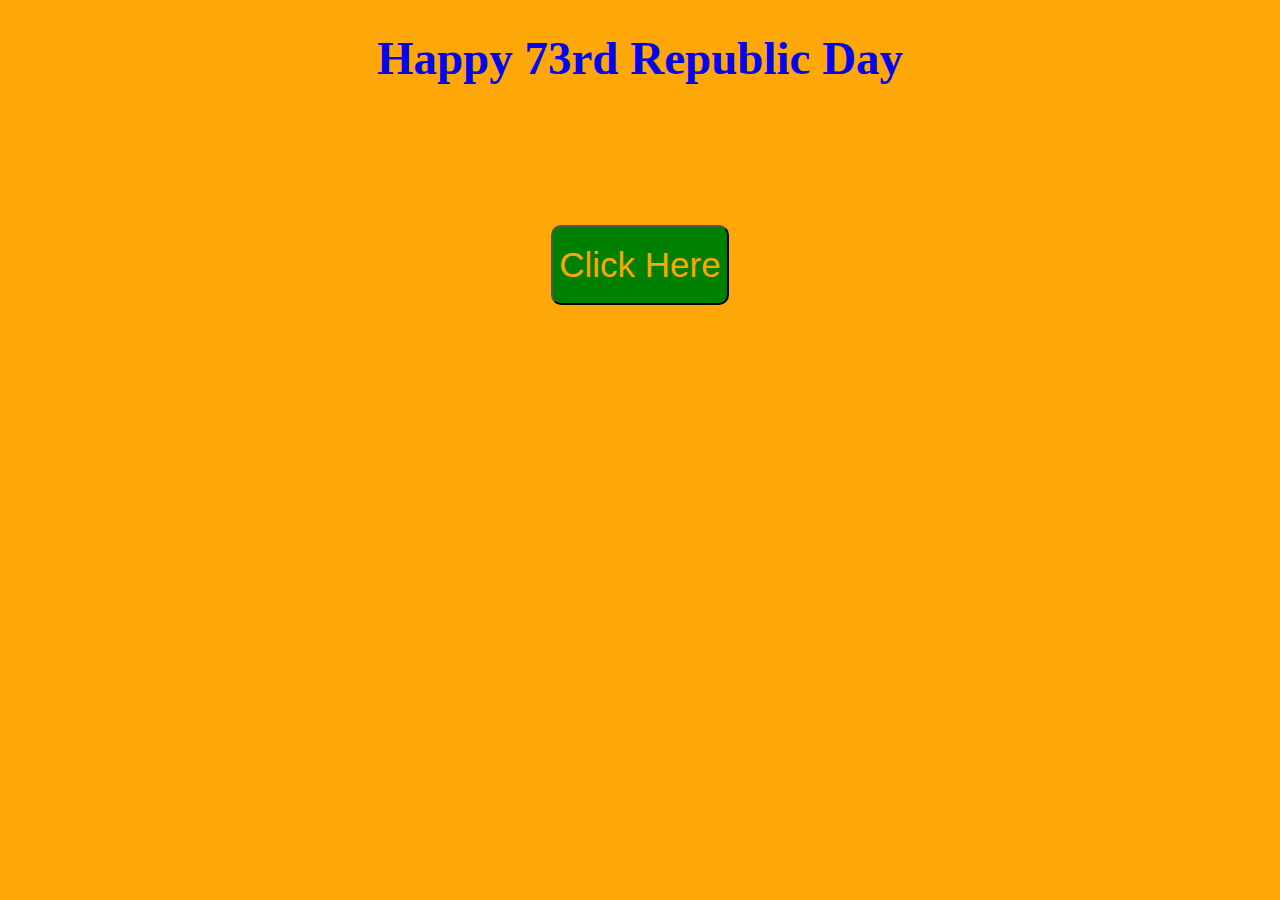
<file: index.html>
<!DOCTYPE html>
<html lang="en">
<head>
    <meta charset="UTF-8">
    <meta http-equiv="X-UA-Compatible" content="IE=edge">
    <meta name="viewport" content="width=device-width, initial-scale=1.0">
    <title>Happy republic day</title>
    <link rel="stylesheet" href="style.css" />
</head>
<body>
 <h1>Happy 73rd Republic Day<h1> 
     <br><br>
    <button id="republic">Click Here</button>
    <script src="./app.js"></script>
</body>
</html>
</file>
<file: style.css>
body{
    background-color:rgb(253, 167, 8)
    ;
    text-align: center;
}

h1{
    text-align: center;
    color: rgb(4, 4, 241);
    font-size: 47px;
}


#republic{
    max-width: 270px;
    height: 80px;
    font-size: 35px;
    font-family: Arial, Helvetica, sans-serif;
    background-color: green;
    color: orange;
    align-items: center;
    border-radius: 10px;
}

h2{
   font-weight: bold;
   font-size: 47px; 
   color: rgb(9, 156, 9);
}

img{
    width: 350px;
}

h3{
    color: rgb(56, 15, 240);
    font-weight: bold;
    font-size: 45px;
}


h4{
    font-size: 30px;
}
</file>
